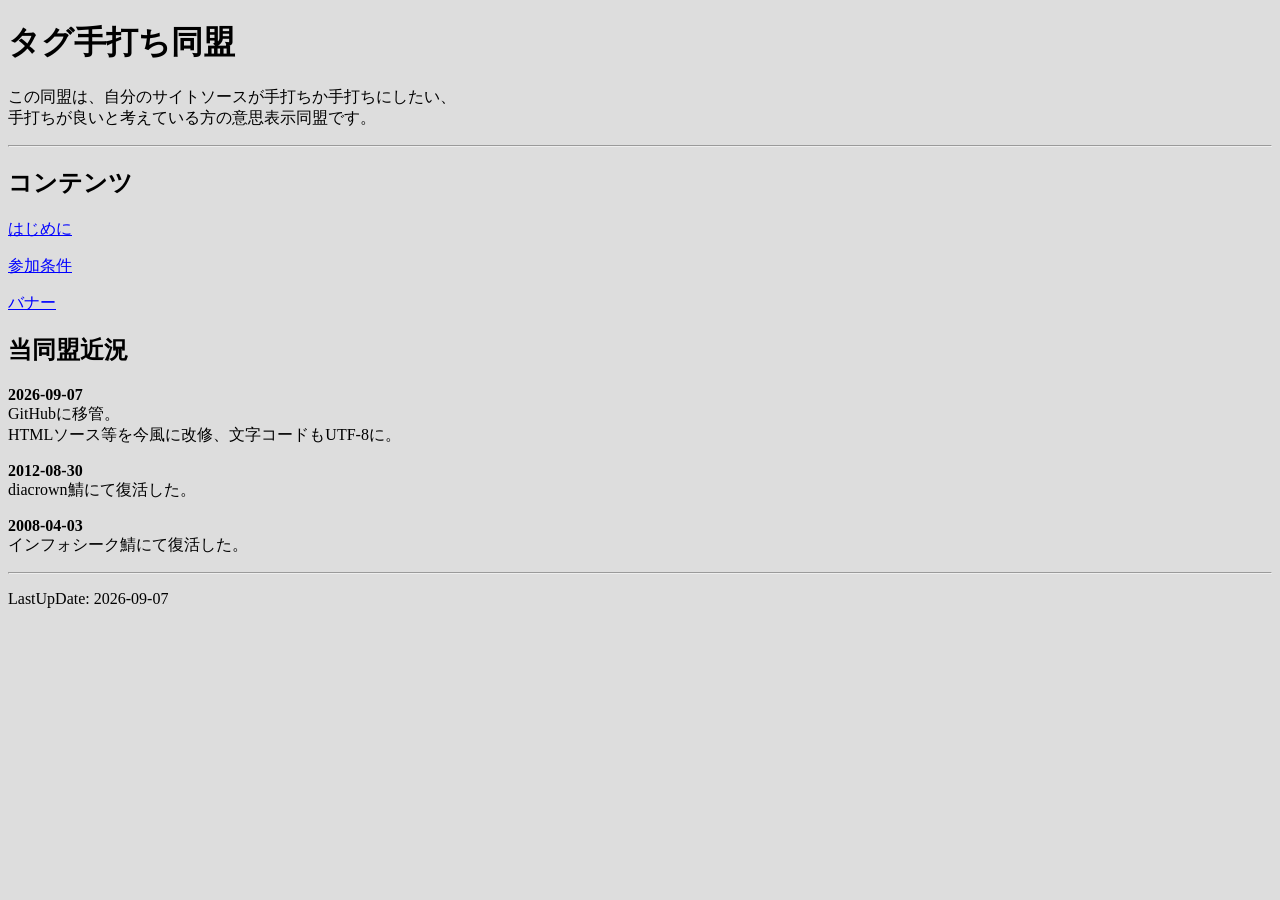
<file: index.htm>
<!DOCTYPE html>
<html>
<head>
<meta charset="utf-8">
<link rel="shortcut icon" href="favicon.ico">
<title>タグ手打ち同盟</title>
<link rel="stylesheet" type="text/css" href="style.css">
<body>

<h1>タグ手打ち同盟</h1>

<p contentEditable>この同盟は、自分のサイトソースが手打ちか手打ちにしたい、
<br>手打ちが良いと考えている方の意思表示同盟です。</p>

<hr>

<h2>コンテンツ</h2>

<p><a href="first.htm">はじめに</a></p>
<p><a href="read.htm">参加条件</a></p>
<p><a href="banner.htm">バナー</a></p>

<h2>当同盟近況</h2>

<p><strong>2026-09-07</strong>
<br>GitHubに移管。
<br>HTMLソース等を今風に改修、文字コードもUTF-8に。</p>

<p><strong>2012-08-30</strong>
<br>diacrown鯖にて復活した。</p>

<p><strong>2008-04-03</strong>
<br>インフォシーク鯖にて復活した。</p>

<hr>

<p>LastUpDate: 2026-09-07</p>

</body>
</html>
</file>
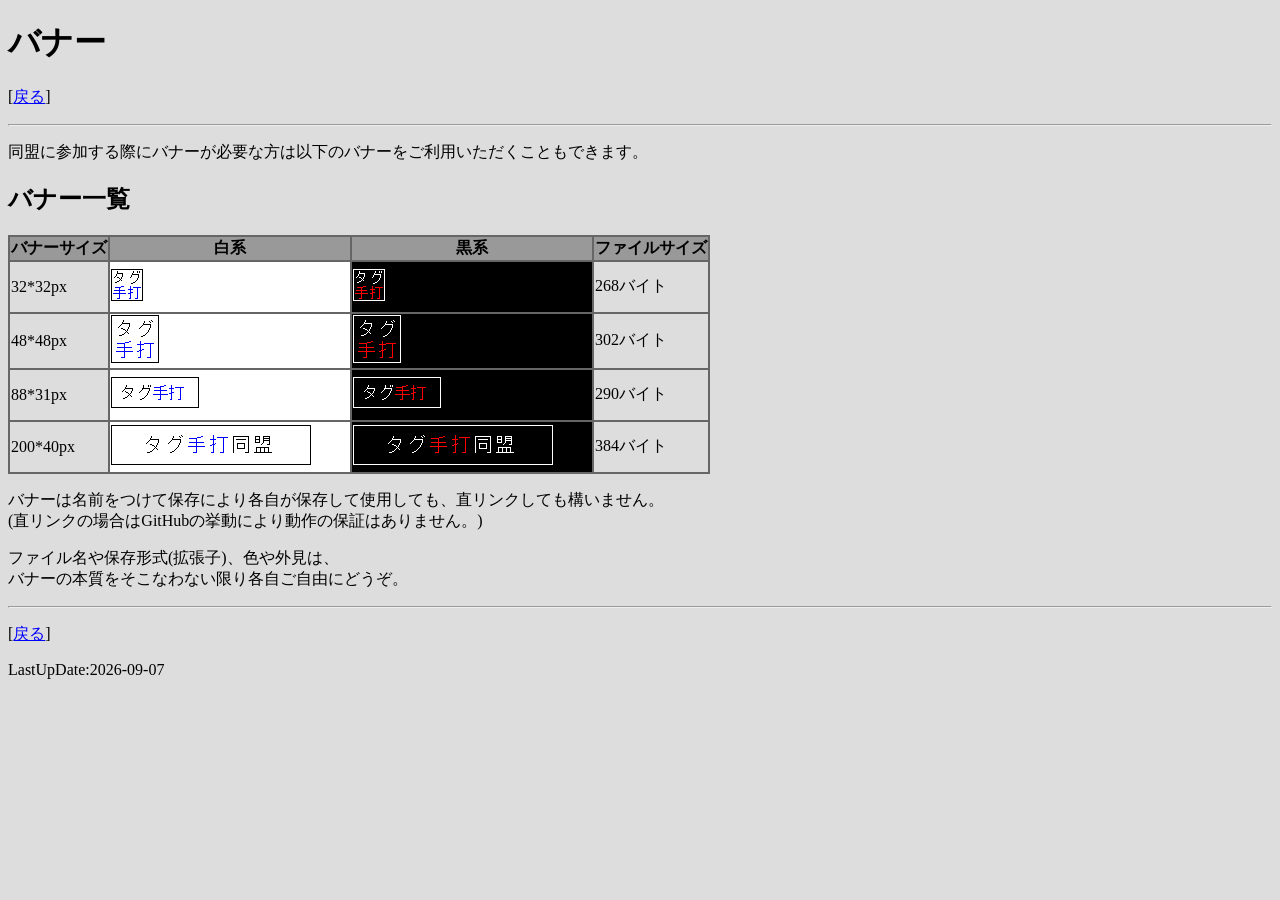
<file: banner.htm>
<!DOCTYPE html>
<html>
<head>
<meta charset="utf-8">
<link rel="shortcut icon" href="favicon.ico">
<title>タグ手打ち同盟</title>
<link rel="stylesheet" type="text/css" href="style.css">
<body>

<h1>バナー</h1>

<p>[<a href="index.htm">戻る</a>]</p>

<hr>

<p>同盟に参加する際にバナーが必要な方は以下のバナーをご利用いただくこともできます。</p>

<h2>バナー一覧</h2>

<table class="board">
<col><col width="240" align="center"><col width="240" align="center">
<tr><th>バナーサイズ</th><th>白系</th><th>黒系</th><th>ファイルサイズ</th></tr>
<tr><td>32*32px</td><td class="white" height="48"><img src="32_white.png"></td><td class="black"><img src="32_black.png"></td><td>268バイト</td></tr>
<tr><td>48*48px</td><td class="white"><img src="48_white.png"></td><td class="black"><img src="48_black.png"></td><td>302バイト</td></tr>
<tr><td>88*31px</td><td class="white" height="48"><img src="88_white.png"></td><td class="black"><img src="88_black.png"></td><td>290バイト</td></tr>
<tr><td>200*40px</td><td class="white" height="48"><img src="200_white.png"></td><td class="black"><img src="200_black.png"></td><td>384バイト</td></tr>
</table>

<p>バナーは名前をつけて保存により各自が保存して使用しても、直リンクしても構いません。
<br>(直リンクの場合はGitHubの挙動により動作の保証はありません。)</p>

<p>ファイル名や保存形式(拡張子)、色や外見は、
<br>バナーの本質をそこなわない限り各自ご自由にどうぞ。</p>

<hr>

<p>[<a href="index.htm">戻る</a>]</p>

<p>LastUpDate:2026-09-07</p>

</body>
</html>
</file>
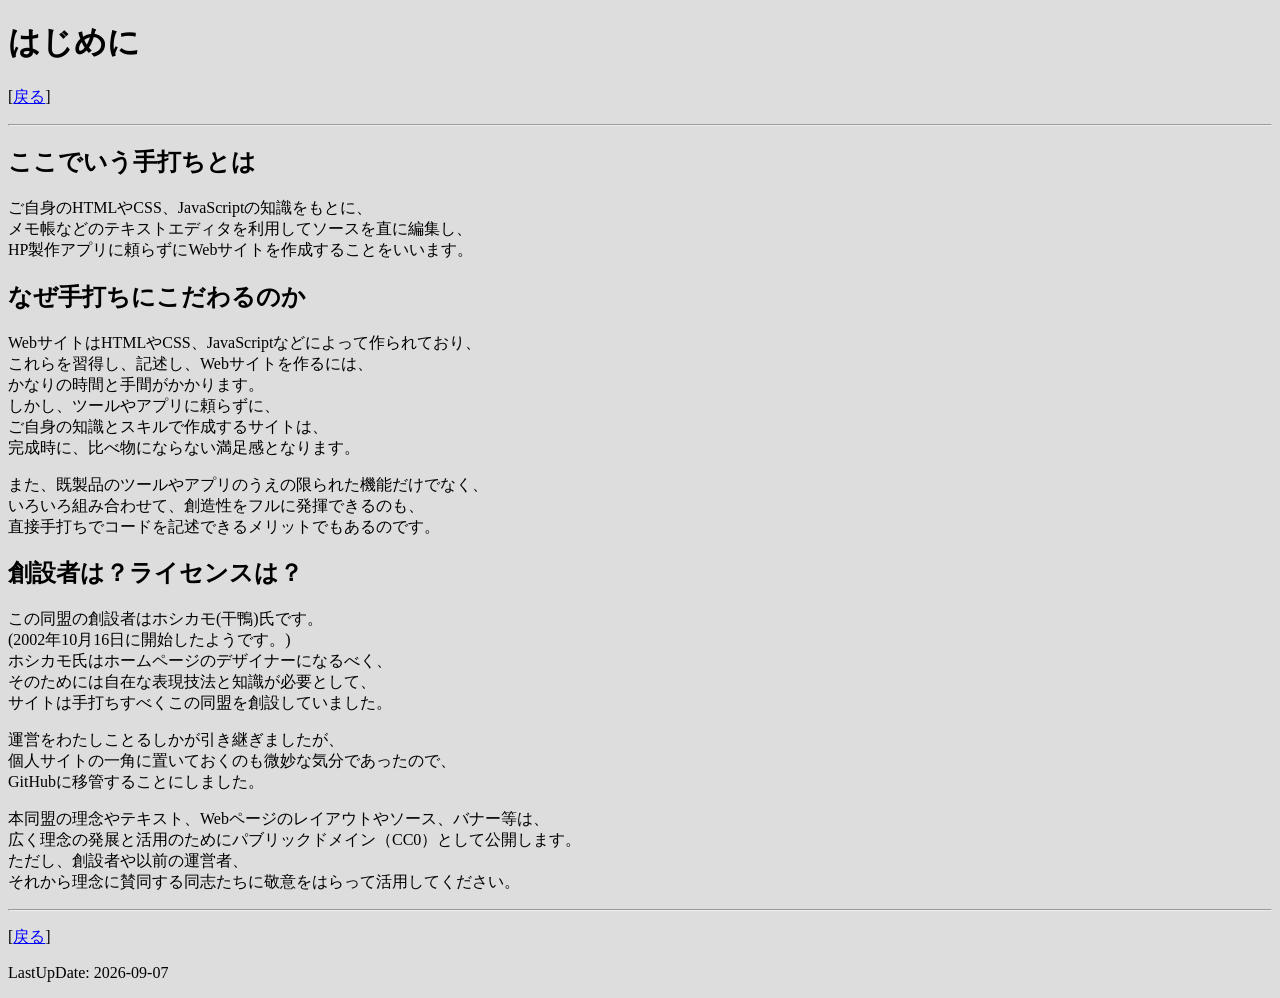
<file: first.htm>
<!DOCTYPE html>
<html>
<head>
<meta charset="utf-8">
<link rel="shortcut icon" href="favicon.ico">
<title>タグ手打ち同盟</title>
<link rel="stylesheet" type="text/css" href="style.css">
<body>

<h1>はじめに</h1>

<p>[<a href="index.htm">戻る</a>]</p>

<hr>

<h2>ここでいう手打ちとは</h2>

<p>ご自身のHTMLやCSS、JavaScriptの知識をもとに、
<br>メモ帳などのテキストエディタを利用してソースを直に編集し、
<br>HP製作アプリに頼らずにWebサイトを作成することをいいます。</p>

<h2>なぜ手打ちにこだわるのか</h2>

<p>WebサイトはHTMLやCSS、JavaScriptなどによって作られており、
<br>これらを習得し、記述し、Webサイトを作るには、
<br>かなりの時間と手間がかかります。
<br>しかし、ツールやアプリに頼らずに、
<br>ご自身の知識とスキルで作成するサイトは、
<br>完成時に、比べ物にならない満足感となります。</p>

<p>また、既製品のツールやアプリのうえの限られた機能だけでなく、
<br>いろいろ組み合わせて、創造性をフルに発揮できるのも、
<br>直接手打ちでコードを記述できるメリットでもあるのです。</p>

<h2>創設者は？ライセンスは？</h2>

<p>この同盟の創設者はホシカモ(干鴨)氏です。
<br>(2002年10月16日に開始したようです。)
<br>ホシカモ氏はホームページのデザイナーになるべく、
<br>そのためには自在な表現技法と知識が必要として、
<br>サイトは手打ちすべくこの同盟を創設していました。</p>

<p>運営をわたしことるしかが引き継ぎましたが、
<br>個人サイトの一角に置いておくのも微妙な気分であったので、
<br>GitHubに移管することにしました。</p>

<p>本同盟の理念やテキスト、Webページのレイアウトやソース、バナー等は、
<br>広く理念の発展と活用のためにパブリックドメイン（CC0）として公開します。
<br>ただし、創設者や以前の運営者、
<br>それから理念に賛同する同志たちに敬意をはらって活用してください。</p>

<hr>

<p>[<a href="index.htm">戻る</a>]</p>

<p>LastUpDate: 2026-09-07</p>

</body>
</html>
</file>
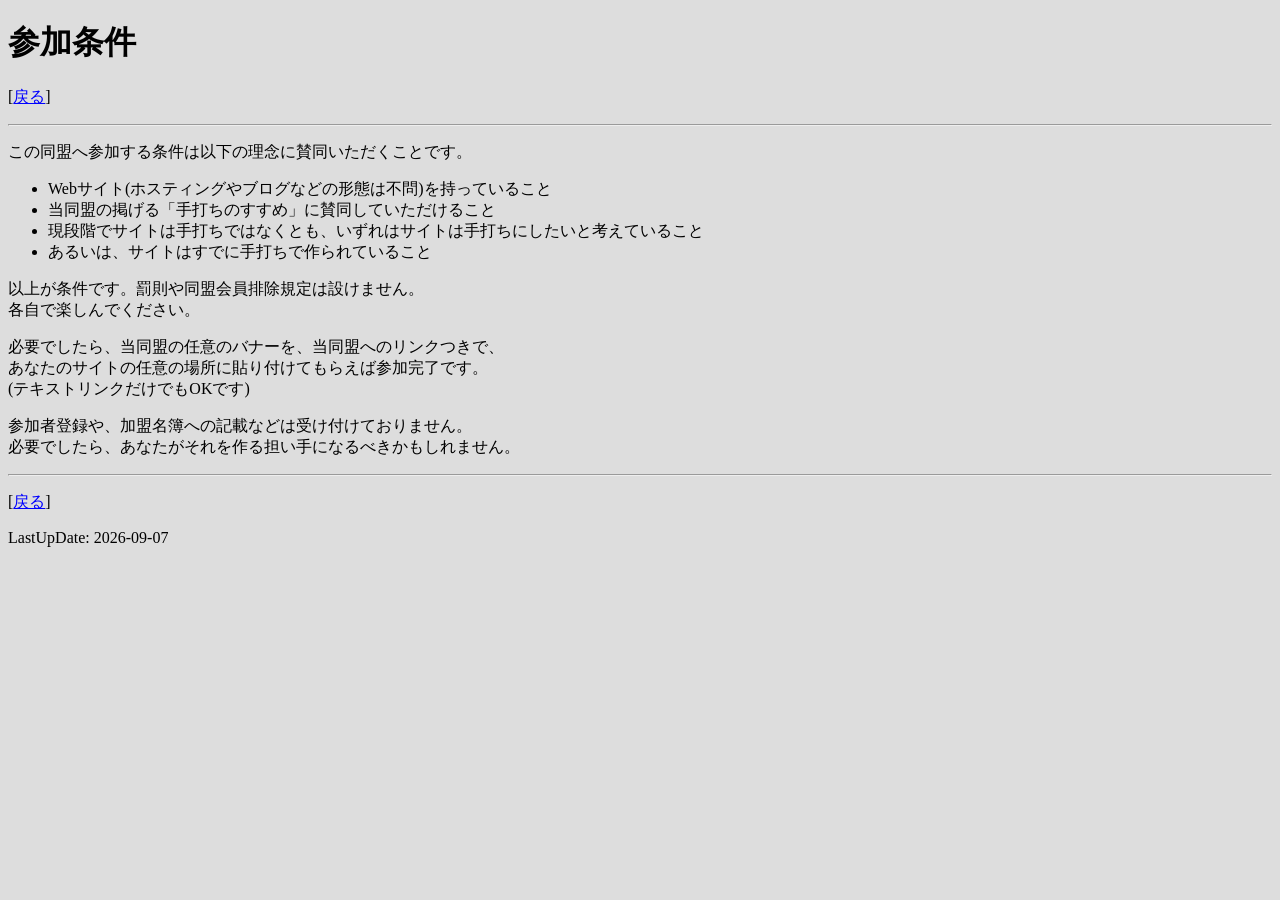
<file: read.htm>
<!DOCTYPE html>
<html>
<head>
<meta charset="utf-8">
<link rel="shortcut icon" href="favicon.ico">
<title>タグ手打ち同盟</title>
<link rel="stylesheet" type="text/css" href="style.css">
<body>

<h1>参加条件</h1>

<p>[<a href="index.htm">戻る</a>]</p>

<hr>

<p>この同盟へ参加する条件は以下の理念に賛同いただくことです。</p>

<ul>
<li>Webサイト(ホスティングやブログなどの形態は不問)を持っていること
<li>当同盟の掲げる「手打ちのすすめ」に賛同していただけること
<li>現段階でサイトは手打ちではなくとも、いずれはサイトは手打ちにしたいと考えていること
<li>あるいは、サイトはすでに手打ちで作られていること
</ul>

<p>以上が条件です。罰則や同盟会員排除規定は設けません。
<br>各自で楽しんでください。</p>

<p>必要でしたら、当同盟の任意のバナーを、当同盟へのリンクつきで、
<br>あなたのサイトの任意の場所に貼り付けてもらえば参加完了です。
<br>(テキストリンクだけでもOKです)</p>

<p>参加者登録や、加盟名簿への記載などは受け付けておりません。
<br>必要でしたら、あなたがそれを作る担い手になるべきかもしれません。</p>

<hr>

<p>[<a href="index.htm">戻る</a>]</p>

<p>LastUpDate: 2026-09-07</p>

</body>
</html>
</file>
<file: style.css>
/*===�W��===*/
body{background:#ddd;}
img{border:0px;}

.red{color:#d00;}

/*=====�{�[�_�[�e�[�u��=====*/
table.board{background:#666}
table.board th{background:#999}
table.board td{background:#ddd}
table.board td.white{background:#fff}
table.board td.black{background:#000}

/*=====�����N�ɂ���=====*/
a{color:#009}
a:link{color:#00f}
a:visited{color:#009}
a:hover{color:#d00}
a:active{color:#909}
a:link,a:visited,a:active,a:hover{text-decoration:underline; !important}
</file>
